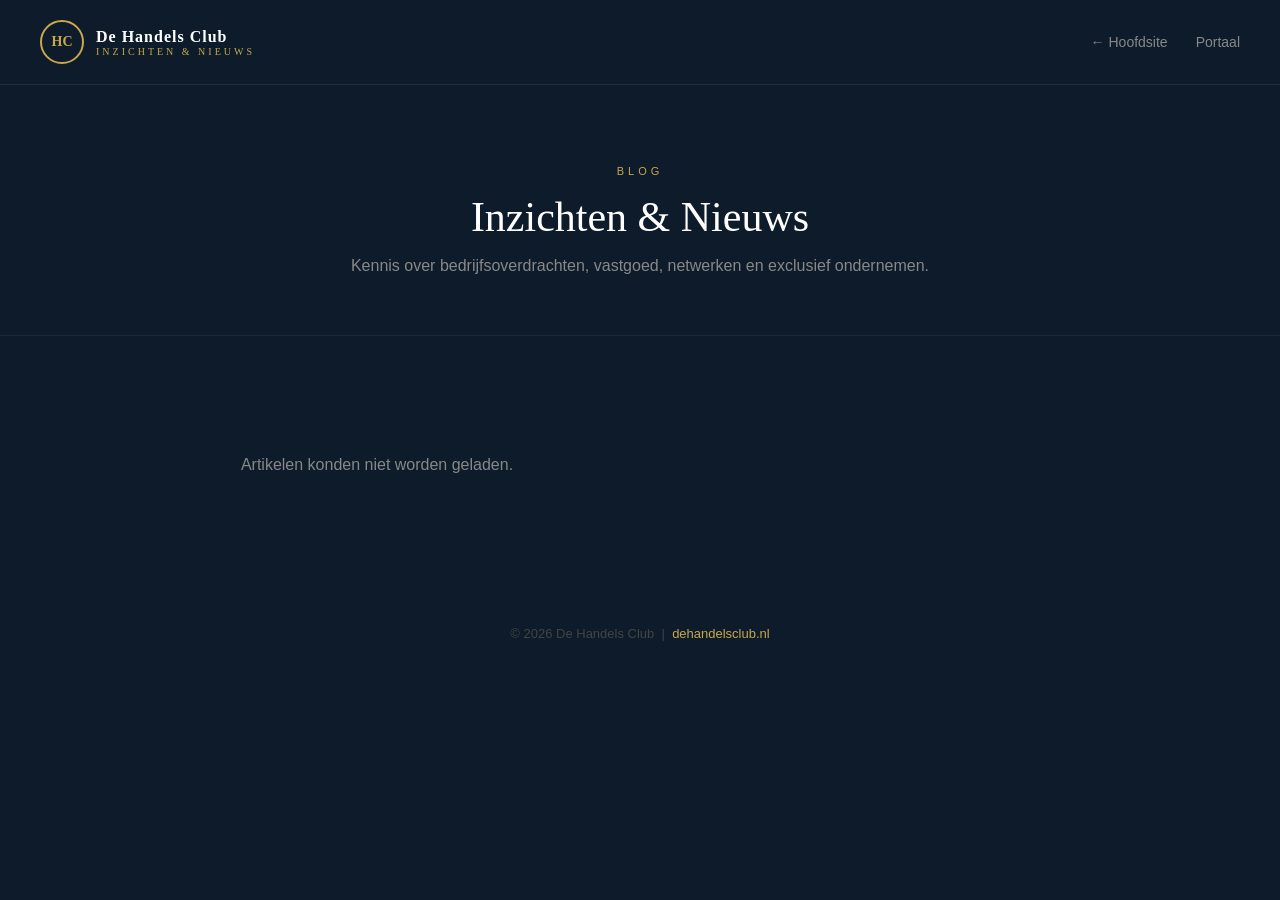
<file: index.html>
<!DOCTYPE html>
<html lang="nl">
<head>
  <meta charset="UTF-8">
  <meta name="viewport" content="width=device-width, initial-scale=1.0">
  <title>Blog | De Handels Club</title>
  <meta name="description" content="Inzichten over bedrijfsoverdrachten, vastgoed, netwerken en exclusief ondernemen van De Handels Club.">
  <meta name="google-site-verification" content="oBjNFwAtLyk31rRNW3AgSQUDIB9nIXVRoWlhKtyTN5Y" />
  <style>
    * { margin: 0; padding: 0; box-sizing: border-box; }
    :root { --navy: #0d1b2a; --gold: #c9a84c; --gray: #888; }
    body { background: var(--navy); color: white; font-family: 'Georgia', serif; }
    header { border-bottom: 1px solid #ffffff15; padding: 20px 40px; display: flex; align-items: center; justify-content: space-between; }
    .logo { display: flex; align-items: center; gap: 12px; text-decoration: none; }
    .logo-ring { width: 44px; height: 44px; border-radius: 50%; border: 2px solid var(--gold); display: flex; align-items: center; justify-content: center; font-weight: 700; color: var(--gold); font-size: 14px; }
    .logo-text { color: white; font-size: 16px; font-weight: 600; letter-spacing: 1px; }
    .logo-sub { color: var(--gold); font-size: 10px; letter-spacing: 3px; display: block; }
    nav a { color: var(--gray); text-decoration: none; margin-left: 24px; font-size: 14px; font-family: sans-serif; }
    nav a:hover { color: var(--gold); }
    .hero { text-align: center; padding: 80px 40px 60px; border-bottom: 1px solid #ffffff10; }
    .hero-label { color: var(--gold); font-size: 11px; letter-spacing: 4px; font-family: sans-serif; margin-bottom: 16px; }
    .hero h1 { font-size: 42px; font-weight: 400; margin-bottom: 16px; }
    .hero p { color: var(--gray); font-size: 16px; font-family: sans-serif; }
    .posts { padding: 60px 40px; max-width: 1100px; margin: 0 auto; }
    .posts-grid { display: grid; grid-template-columns: repeat(auto-fill, minmax(320px, 1fr)); gap: 32px; }
    .post-card { background: #ffffff08; border: 1px solid #ffffff12; border-radius: 8px; overflow: hidden; text-decoration: none; color: white; transition: border-color 0.2s; cursor: pointer; }
    .post-card:hover { border-color: var(--gold); }
    .post-card img { width: 100%; height: 200px; object-fit: cover; }
    .post-card-body { padding: 24px; }
    .post-cat { color: var(--gold); font-size: 11px; letter-spacing: 3px; font-family: sans-serif; margin-bottom: 8px; }
    .post-title { font-size: 20px; font-weight: 400; margin-bottom: 12px; line-height: 1.4; }
    .post-summary { color: var(--gray); font-size: 14px; font-family: sans-serif; line-height: 1.6; }
    .post-date { color: #555; font-size: 12px; font-family: sans-serif; margin-top: 16px; }
    .no-posts { color: var(--gray); font-family: sans-serif; text-align: center; padding: 60px; }
    .artikel { display: none; max-width: 760px; margin: 60px auto; padding: 0 40px 80px; }
    .artikel.actief { display: block; }
    .artikel-terug { color: var(--gold); font-family: sans-serif; font-size: 14px; text-decoration: none; display: inline-block; margin-bottom: 32px; cursor: pointer; }
    .artikel-terug:hover { text-decoration: underline; }
    .artikel-cat { color: var(--gold); font-size: 11px; letter-spacing: 3px; font-family: sans-serif; margin-bottom: 12px; }
    .artikel h1 { font-size: 36px; font-weight: 400; line-height: 1.3; margin-bottom: 16px; }
    .artikel-meta { color: #555; font-size: 13px; font-family: sans-serif; margin-bottom: 32px; }
    .artikel img.cover { width: 100%; border-radius: 8px; margin-bottom: 40px; }
    .artikel-inhoud p { color: #ccc; font-size: 17px; line-height: 1.8; margin-bottom: 20px; font-family: sans-serif; }
    .artikel-inhoud h2 { font-size: 22px; font-weight: 400; margin: 40px 0 16px; color: white; }
    footer { text-align: center; padding: 32px 40px; color: #444; font-size: 13px; font-family: sans-serif; }
    footer a { color: var(--gold); text-decoration: none; }
    @media (max-width: 600px) {
      header { padding: 16px 20px; }
      .hero { padding: 50px 20px 40px; }
      .hero h1 { font-size: 28px; }
      .posts { padding: 40px 20px; }
      .posts-grid { grid-template-columns: 1fr; }
      .artikel { padding: 0 20px 60px; }
    }
  </style>
</head>
<body>
<header>
  <a href="/" class="logo">
    <div class="logo-ring">HC</div>
    <div>
      <span class="logo-text">De Handels Club</span>
      <span class="logo-sub">INZICHTEN & NIEUWS</span>
    </div>
  </a>
  <nav>
    <a href="https://dehandelsclub.nl">← Hoofdsite</a>
    <a href="https://portaal.dehandelsclub.nl">Portaal</a>
  </nav>
</header>

<div id="blogOverzicht">
  <div class="hero">
    <div class="hero-label">BLOG</div>
    <h1>Inzichten & Nieuws</h1>
    <p>Kennis over bedrijfsoverdrachten, vastgoed, netwerken en exclusief ondernemen.</p>
  </div>
  <div class="posts">
    <div class="posts-grid" id="postsGrid">
      <div class="no-posts">Artikelen worden geladen...</div>
    </div>
  </div>
</div>

<div class="artikel" id="artikelPagina"></div>

<footer>
  &copy; 2026 De Handels Club &nbsp;|&nbsp; <a href="https://dehandelsclub.nl">dehandelsclub.nl</a>
</footer>

<script>
let alleArtikelen = [];

async function laadArtikelen() {
  const grid = document.getElementById('postsGrid');
  try {
    const response = await fetch('https://api.github.com/repos/dhcinternational/dhc-blog/contents/posts');
    const files = await response.json();
    const mdFiles = files.filter(f => f.name.endsWith('.md'));
    if (mdFiles.length === 0) {
      grid.innerHTML = '<div class="no-posts">Eerste artikel komt binnenkort...</div>';
      return;
    }
    alleArtikelen = await Promise.all(mdFiles.map(async f => {
      const res = await fetch(f.download_url);
      const tekst = await res.text();
      return parseerMarkdown(tekst, f.name);
    }));
    alleArtikelen.sort((a, b) => new Date(b.datum) - new Date(a.datum));
    grid.innerHTML = alleArtikelen.map((a, i) => `
      <div class="post-card" onclick="toonArtikel(${i})">
        ${a.foto ? `<img src="${a.foto}" alt="${a.titel}">` : ''}
        <div class="post-card-body">
          <div class="post-cat">${a.categorie || 'NIEUWS'}</div>
          <div class="post-title">${a.titel}</div>
          <div class="post-summary">${a.samenvatting || ''}</div>
          <div class="post-date">${formatDatum(a.datum)}</div>
        </div>
      </div>
    `).join('');
  } catch(e) {
    grid.innerHTML = '<div class="no-posts">Artikelen konden niet worden geladen.</div>';
  }
}

function toonArtikel(index) {
  const a = alleArtikelen[index];
  const inhoud = a.inhoud
    .split('\n')
    .filter(r => r.trim())
    .map(r => {
      if (r.startsWith('## ')) return `<h2>${r.replace('## ', '')}</h2>`;
      if (r.startsWith('# ')) return `<h2>${r.replace('# ', '')}</h2>`;
      return `<p>${r}</p>`;
    }).join('');

  document.getElementById('artikelPagina').innerHTML = `
    <a class="artikel-terug" onclick="toonOverzicht()">← Terug naar overzicht</a>
    <div class="artikel-cat">${a.categorie || 'NIEUWS'}</div>
    <h1>${a.titel}</h1>
    <div class="artikel-meta">${formatDatum(a.datum)}</div>
    ${a.foto ? `<img class="cover" src="${a.foto}" alt="${a.titel}">` : ''}
    <div class="artikel-inhoud">${inhoud}</div>
  `;
  document.getElementById('blogOverzicht').style.display = 'none';
  document.getElementById('artikelPagina').classList.add('actief');
  window.scrollTo(0, 0);
}

function toonOverzicht() {
  document.getElementById('blogOverzicht').style.display = 'block';
  document.getElementById('artikelPagina').classList.remove('actief');
  window.scrollTo(0, 0);
}

function parseerMarkdown(tekst, bestandsnaam) {
  const frontmatterMatch = tekst.match(/^---\n([\s\S]*?)\n---/);
  const data = {};
  let inhoud = tekst;
  if (frontmatterMatch) {
    frontmatterMatch[1].split('\n').forEach(regel => {
      const [sleutel, ...waarde] = regel.split(':');
      if (sleutel) data[sleutel.trim()] = waarde.join(':').trim().replace(/^["']|["']$/g, '');
    });
    inhoud = tekst.replace(/^---\n[\s\S]*?\n---\n/, '');
  }
  return {
    titel: data.title || data.titel || bestandsnaam,
    datum: data.date || data.datum || '',
    categorie: (data.categorie || data.category || '').toUpperCase(),
    samenvatting: data.samenvatting || data.summary || data.description || '',
    foto: data.thumbnail || data.omslagfoto || data.coverImage || data.foto || '',
    inhoud: inhoud,
    slug: bestandsnaam.replace('.md', '')
  };
}

function formatDatum(datum) {
  if (!datum) return '';
  try {
    return new Date(datum).toLocaleDateString('nl-NL', { day: 'numeric', month: 'long', year: 'numeric' });
  } catch(e) { return datum; }
}

laadArtikelen();
</script>
</body>
</html>
</file>
